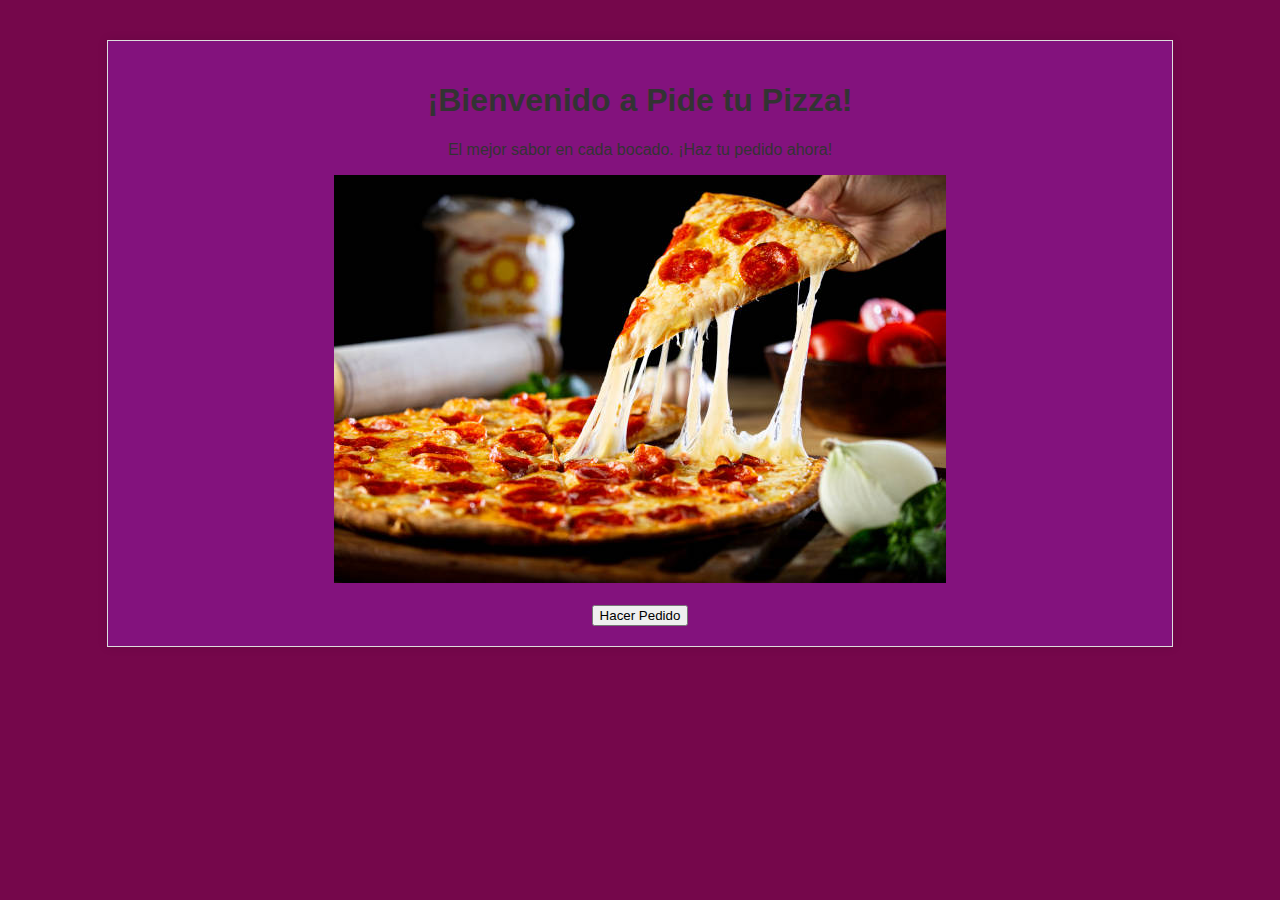
<file: index.html>
<!DOCTYPE html>
<html>
<head>
  <title>Pide tu Pizza</title>
  <style>
    body {
      background-color: #75074b;
      color: #333;
      font-family: 'Open Sans', sans-serif;
      text-align: center;
      margin: 0;
      padding: 0;
    }
    .seccion {
      display: none;
    }
    .activa {
      display: block;
    }
    .contenedor {
      width: 80%;
      margin: 40px auto;
      padding: 20px;
      background-color: #83127d;
      border: 1px solid #ddd;
      box-shadow: 0 0 10px rgba(0, 0, 0, 0.1);
    }
  </style>
</head>
<body>
  <div id="bienvenida" class="seccion activa contenedor">
    <h1>¡Bienvenido a Pide tu Pizza!</h1>
    <p>El mejor sabor en cada bocado. ¡Haz tu pedido ahora!</p>
    <img src="pizz.jpg" alt="pizz">
    <br>
    <br>
    <button id="comenzar">Hacer Pedido</button>
  </div>
  <div id="formulario-seccion" class="seccion contenedor">
    <h1>Elige tu Pizza</h1>
    <form id="formulario">
      <label for="nombre">Tu Nombre:</label>
      <input type="text" id="nombre" required>
      <label for="Fecha">Fecha:</label>
      <input type="date" id="Fecha" required>
      <label for="Pizza1">Pizza 1:</label>
      <select id="Pizza1">
        <option value="10">Mexicana ($10)</option>
        <option value="12">Pepperoni ($12)</option>
        <option value="11">Hawaiana ($11)</option>
      </select>
      <label for="Pizza2">Pizza 2:</label>
      <select id="Pizza2">
        <option value="10">Mexicana ($10)</option>
        <option value="12">Pepperoni ($12)</option>
        <option value="11">Hawaiana ($11)</option>
      </select>
      <label for="Pizza3">Pizza 3:</label>
      <select id="Pizza3">
        <option value="10">Mexicana ($10)</option>
        <option value="12">Pepperoni ($12)</option>
        <option value="11">Hawaiana ($11)</option>
      </select>
      <h3>Extras:</h3>
      <input type="checkbox" id="queso1" value="2">
      <label for="queso1">Queso extra ($2)</label>
      <button type="button" id="calcular">Calcular Total</button>
    </form>
  </div>
  <div id="detalle-seccion" class="seccion contenedor">
    <h2>Resumen del Pedido</h2>
    <p id="detallePedido"></p>
    <button type="button" id="continuarPago">Continuar</button>
  </div>
  <div id="pago-seccion" class="seccion contenedor">
    <h2>Pago</h2>
    <h3>Selecciona el método de pago:</h3>
    <input type="radio" name="metodoPago" value="Efectivo" id="pagoEfectivo">
    <label for="pagoEfectivo">Efectivo</label>
    <input type="radio" name="metodoPago" value="Tarjeta" id="pagoTarjeta">
    <label for="pagoTarjeta">Tarjeta</label>
    <div id="pago-efectivo" class="seccion">
      <label for="cantidadPagar">Cantidad a pagar:</label>
      <input type="text" id="cantidadPagar" readonly>
      <label for="cantidadRecibida">Cantidad recibida:</label>
      <input type="number" id="cantidadRecibida">
      <p><strong>Su cambio es:</strong> <span id="cambio"></span></p>
      <button type="button" id="pagarEfectivo">Pagar</button>
    </div>
    <div id="pago-tarjeta" class="seccion">
      <label for="nombreTitular">Nombre del Titular:</label>
     <label for="numeroTarjeta">Número de Tarjeta:</label>
            <input type="text" id="numeroTarjeta">
            <label for="fechaVencimiento">Válida hasta:</label>
            <input type="month" id="fechaVencimiento">
            <label for="cvv">CVV:</label>
            <input type="password" id="cvv" maxlength="3">
            <button type="button" id="pagarTarjeta">Pagar</button>
          </div>
        </div>
        <script>
          document.getElementById("comenzar").addEventListener("click", function () {
            document.getElementById("bienvenida").classList.remove("activa");
            document.getElementById("formulario-seccion").classList.add("activa");
          });
          document.getElementById("calcular").addEventListener("click", function () {
            const nombre = document.getElementById("nombre").value;
            const Fecha = document.getElementById("Fecha").value;
            const pizza1 = parseFloat(document.getElementById("Pizza1").value);
            const pizza2 = parseFloat(document.getElementById("Pizza2").value);
            const pizza3 = parseFloat(document.getElementById("Pizza3").value || 0);
            const quesoExtra = document.getElementById("queso1").checked ? 2 : 0;
            const total = pizza1 + pizza2 + pizza3 + quesoExtra;
            document.getElementById("detalle-seccion").classList.add("activa");
            document.getElementById("formulario-seccion").classList.remove("activa");
            document.getElementById("detallePedido").innerHTML = `
              <strong>Nombre:</strong> ${nombre}<br>
              <strong>Fecha:</strong> ${Fecha}<br>
              <strong>Total:</strong> $${total.toFixed(2)}
            `;
            document.getElementById("cantidadPagar").value = total.toFixed(2);
          });
          document.getElementById("continuarPago").addEventListener("click", function () {
            document.getElementById("detalle-seccion").classList.remove("activa");
            document.getElementById("pago-seccion").classList.add("activa");
          });
          document.querySelectorAll('input[name="metodoPago"]').forEach(radio => {
            radio.addEventListener("change", function () {
              document.getElementById("pago-efectivo").style.display = this.value === "Efectivo" ? "block" : "none";
              document.getElementById("pago-tarjeta").style.display = this.value === "Tarjeta" ? "block" : "none";
            });
          });
          document.getElementById("pagarEfectivo").addEventListener("click", function () {
            const total = parseFloat(document.getElementById("cantidadPagar").value);
            const recibido = parseFloat(document.getElementById("cantidadRecibida").value);
            if (recibido >= total) {
              const cambio = recibido - total;
              document.getElementById("cambio").textContent = `$${cambio.toFixed(2)}`;
              alert("Pago en efectivo realizado con éxito.");
            } else {
              alert("La cantidad recibida es insuficiente.");
            }
          });
          document.getElementById("pagarTarjeta").addEventListener("click", function () {
            alert("Pago con tarjeta realizado con éxito.");
          });
        </script>
      </body>
      </html>
</file>
